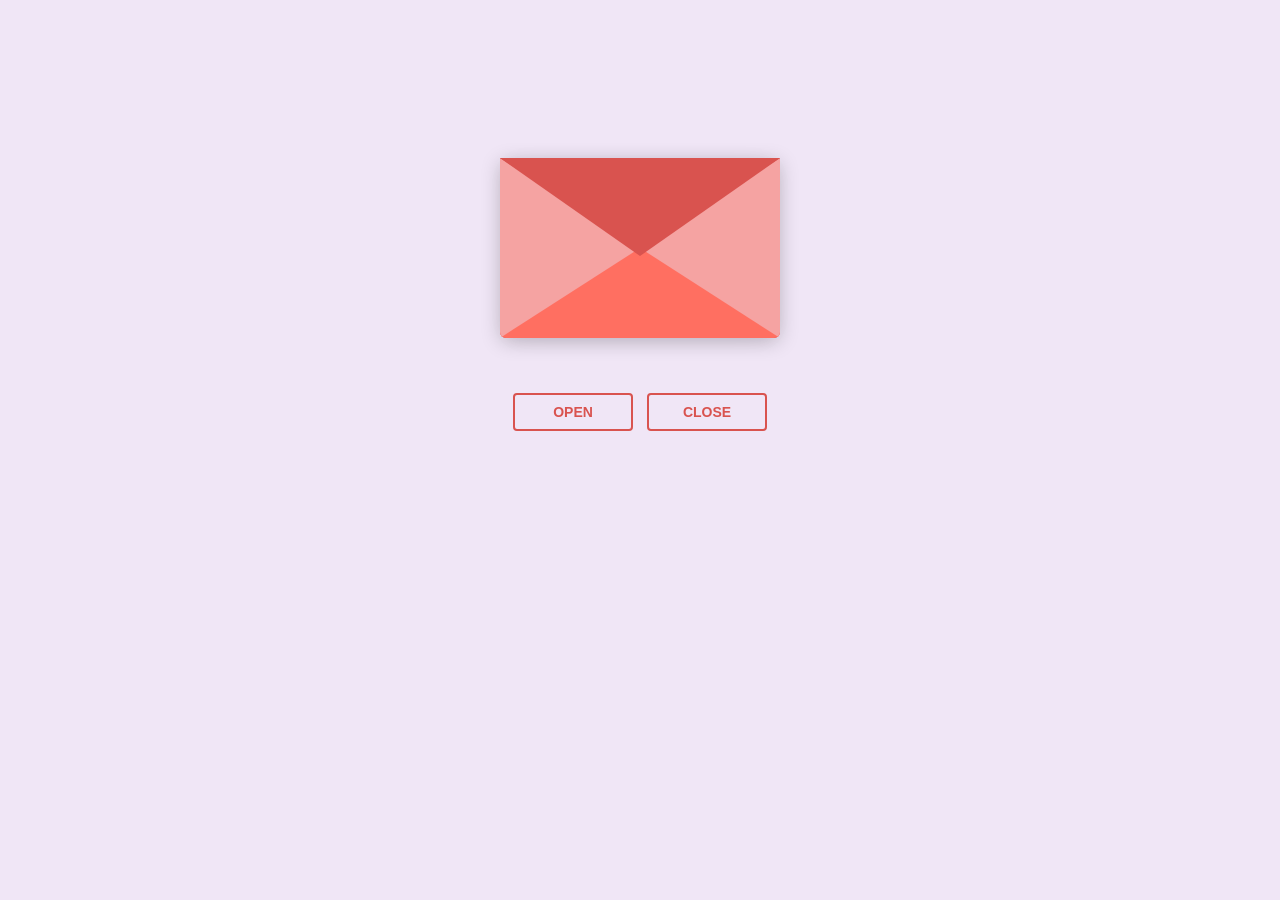
<file: index.html>
<!DOCTYPE html>
<html lang="en">
  <head>
    <meta charset="UTF-8" />
    <title>Love letter for crush</title>
    <link rel="preconnect" href="https://fonts.googleapis.com" />
    <link rel="preconnect" href="https://fonts.gstatic.com" crossorigin />
    <link
      href="https://fonts.googleapis.com/css2?family=Dancing+Script:wght@400..700&display=swap"
      rel="stylesheet" />
    <link rel="stylesheet" href="love letter 2.css" />
  </head>
  <body>
    <!-- tiktok meowish -->
    <div class="envlope-wrapper">
      <div id="envelope" class="close">
        <div class="front flap"></div>
        <div class="front pocket"></div>
        <div class="letter">
          <div class="words line1">To: Rina</div>
          <div class="words line2">My love Rina, Di hari ini aku mau bilang </div>
          <div class="words line3">Aku minta maaf untuk hari2 yang sudah aku rusak</div>
          <div class="words line4">I always love you,</div>
        </div>
        <div class="hearts">
          <div class="heart a1"></div>
          <div class="heart a2"></div>
          <div class="heart a3"></div>
        </div>
      </div>
    </div>
    <div class="reset">
      <button id="open">Open</button>
      <button id="reset">Close</button>
    </div>

    <script src="https://cdnjs.cloudflare.com/ajax/libs/jquery/3.5.1/jquery.min.js"></script>
    <script src="love letter 2.js"></script>
  </body>
</html>
</file>
<file: love letter 2.css>
#envelope {
  position: relative;
  width: 280px;
  height: 180px;
  border-bottom-left-radius: 6px;
  border-bottom-right-radius: 6px;
  margin-left: auto;
  margin-right: auto;
  top: 150px;
  background-color: #d9534f; /* Warm romantic red */
  box-shadow: 0 4px 20px rgba(0, 0, 0, 0.2);
}

.front {
  position: absolute;
  width: 0;
  height: 0;
  z-index: 3;
}

.flap {
  border-left: 140px solid transparent;
  border-right: 140px solid transparent;
  border-bottom: 82px solid transparent;
  /* a little smaller */
  border-top: 98px solid #d9534f; /* Same romantic red */
  /* a little larger */
  transform-origin: top;
  pointer-events: none;
}

.pocket {
  border-left: 140px solid #f5a3a2; /* Soft pinkish red for the pocket */
  border-right: 140px solid #f5a3a2;
  border-bottom: 90px solid #ff6f61; /* Lighter romantic red */
  border-top: 90px solid transparent;
  border-bottom-left-radius: 6px;
  border-bottom-right-radius: 6px;
}

.letter {
  position: relative;
  background-color: #fff;
  width: 90%;
  margin-left: auto;
  margin-right: auto;
  height: 90%;
  top: 5%;
  border-radius: 6px;
  box-shadow: 0 2px 26px rgba(0, 0, 0, 0.12);
  font-family: "Dancing Script", cursive;
}

.letter:after {
  content: "";
  position: absolute;
  top: 0;
  bottom: 0;
  left: 0;
  right: 0;
}

.words {
  position: absolute;
  left: 10%;
  width: 80%;
  height: 14%;
  background-color: #ffe6e6; /* Light romantic tone */
}

.words.line1 {
  top: 10%;
  font-size: 0.5rem;
  width: 20%;
  height: 7%;
  font-size: 0.7rem;
}

.words.line2 {
  top: 25%;
  text-align: center;
  font-size: 0,9rem;
}

.words.line3 {
  top: 50%;
  font-size: 0,9rem;
  text-align: center;
}

.words.line4 {
  top: 80%;
  font-size: 0,9rem;
  text-align: center;
}

.open .flap {
  transform: rotateX(180deg);
  transition: transform 0.4s ease, z-index 0.6s;
  z-index: 1;
}

.close .flap {
  transform: rotateX(0deg);
  transition: transform 0.4s 0.6s ease, z-index 1s;
  z-index: 5;
}

.close .letter {
  transform: translateY(0px);
  transition: transform 0.4s ease, z-index 1s;
  z-index: 1;
}

.open .letter {
  transform: translateY(-100px);
  transition: transform 0.4s 0.6s ease, z-index 0.6s;
  z-index: 2;
}

.hearts {
  position: absolute;
  top: 90px;
  left: 0;
  right: 0;
  z-index: 2;
}

.heart {
  position: absolute;
  bottom: 0;
  right: 10%;
  pointer-events: none;
}

.heart:before,
.heart:after {
  position: absolute;
  content: "";
  left: 50px;
  top: 0;
  width: 50px;
  height: 80px;
  background: #e60073; /* Deep romantic pink */
  border-radius: 50px 50px 0 0;
  transform: rotate(-45deg);
  transform-origin: 0 100%;
  pointer-events: none;
}

.heart:after {
  left: 0;
  transform: rotate(45deg);
  transform-origin: 100% 100%;
}

.close .heart {
  opacity: 0;
  -webkit-animation: none;
  animation: none;
}

.a1 {
  left: 20%;
  transform: scale(0.6);
  opacity: 1;
  -webkit-animation: slideUp 4s linear 1, sideSway 2s ease-in-out 4 alternate;
  -moz-animation: slideUp 4s linear 1, sideSway 2s ease-in-out 4 alternate;
  -webkit-animation-fill-mode: forwards;
  animation-fill-mode: forwards;
  -webkit-animation-delay: 0.7s;
  animation-delay: 0.7s;
}

.a2 {
  left: 55%;
  transform: scale(1);
  opacity: 1;
  -webkit-animation: slideUp 5s linear 1, sideSway 4s ease-in-out 2 alternate;
  -moz-animation: slideUp 5s linear 1, sideSway 4s ease-in-out 2 alternate;
  -webkit-animation-fill-mode: forwards;
  animation-fill-mode: forwards;
  -webkit-animation-delay: 0.7s;
  animation-delay: 0.7s;
}

.a3 {
  left: 10%;
  transform: scale(0.8);
  opacity: 1;
  -webkit-animation: slideUp 7s linear 1, sideSway 2s ease-in-out 6 alternate;
  -moz-animation: slideUp 7s linear 1, sideSway 2s ease-in-out 6 alternate;
  -webkit-animation-fill-mode: forwards;
  animation-fill-mode: forwards;
  -webkit-animation-delay: 0.7s;
  animation-delay: 0.7s;
}

@-webkit-keyframes slideUp {
  0% {
    top: 0;
  }
  100% {
    top: -600px;
  }
}
@keyframes slideUp {
  0% {
    top: 0;
  }
  100% {
    top: -600px;
  }
}
@-webkit-keyframes sideSway {
  0% {
    margin-left: 0px;
  }
  100% {
    margin-left: 50px;
  }
}
@keyframes sideSway {
  0% {
    margin-left: 0px;
  }
  100% {
    margin-left: 50px;
  }
}
body {
  background-color: #f0e6f6; /* Soft lavender for a romantic, dreamy feel */
}

.envlope-wrapper {
  height: 380px;
}

.reset {
  text-align: center;
}

.reset button {
  font-weight: 800;
  font-style: normal;
  transition: all 0.1s linear;
  -webkit-appearance: none;
  background-color: transparent;
  border: solid 2px #d9534f;
  border-radius: 4px;
  color: #d9534f;
  display: inline-block;
  font-size: 14px;
  text-transform: uppercase;
  margin: 5px;
  padding: 10px;
  line-height: 1em;
  text-decoration: none;
  min-width: 120px;
  cursor: pointer;
}

.reset button:hover {
  background-color: #d9534f;
  color: #fff;
}
</file>
